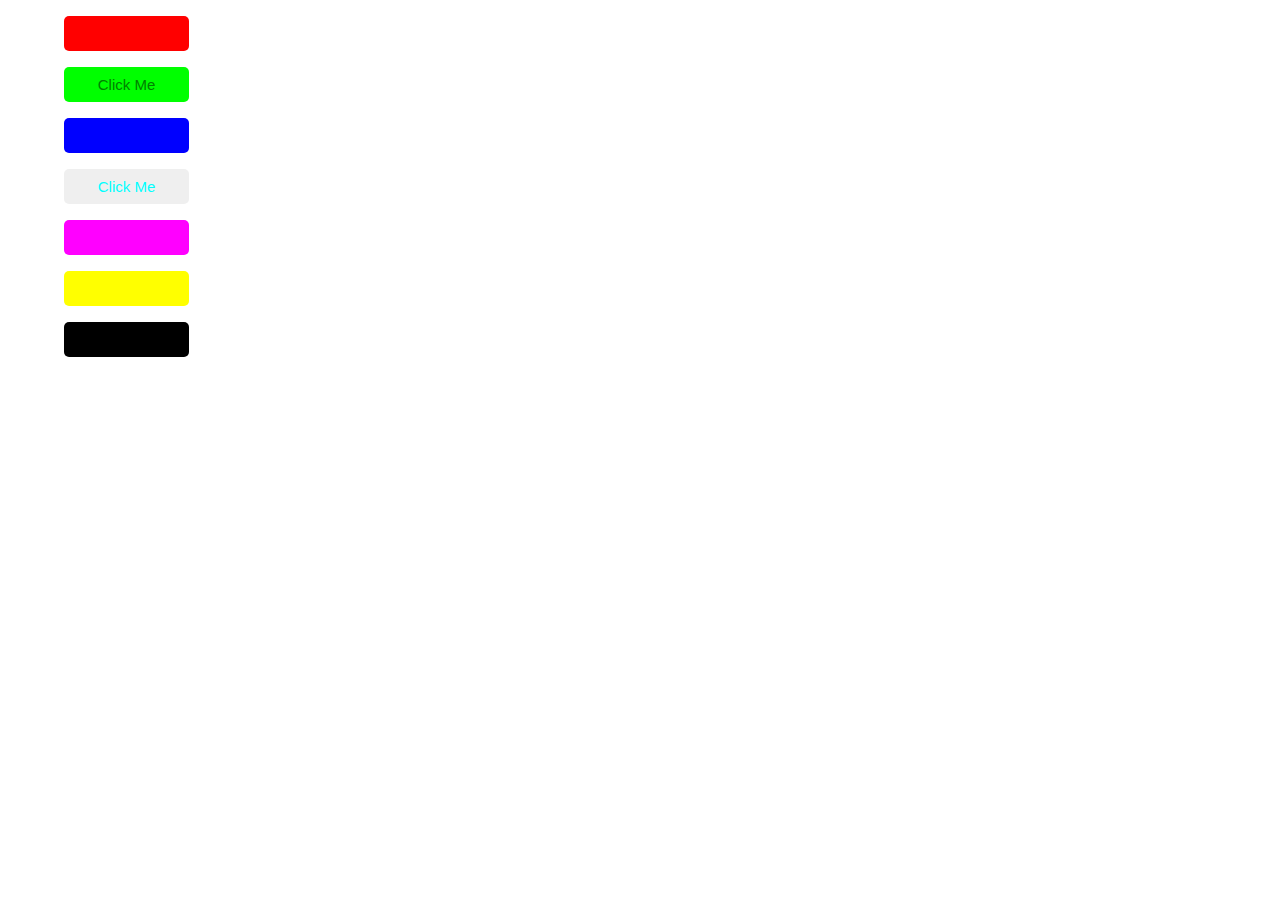
<file: index.html>
<!doctype html>
<html lang="en">
<head>
	<meta charset="UTF-8">
	<title>Code Challenge</title>
	<meta charset="utf-8" />
	<meta name="Keywords" content="**keywords**">
	<meta name="Description" content="**description**">
	<meta name="viewport" content="width=device-width,initial-scale=1.0" />
	<meta name="apple-mobile-web-app-capable" content="yes" />
	<meta http-equiv="cleartype" content="on" />
	<link rel="shortcut icon" type="app/images/png" href="../images/favicon.png"/>
	<link rel="shortcut icon" type="app/images/png" href="../images/favicon.png"/>
	<link rel="stylesheet" href="app/styles/css/style.css" type="text/css" media="screen" />
	<link rel="stylesheet" href="https://maxcdn.bootstrapcdn.com/font-awesome/4.6.3/css/font-awesome.min.css">
</head>
<body>
  <section class="Wrapper" ng-app="nApp">
		<div ui-view></div>

      <!-- SCRIPTS -->
    	<script src="node_modules/angular/angular.js"></script>
      <script src="app/scripts/angular-ui-router.min.js"></script>
      <script src="app/scripts/app.js"></script>
			<script src="app/controllers/dataCtrl.js"></script>
  </section>
</body>
</html>
</file>
<file: app/styles/css/style.css>
.block-elements {
  list-style-type: none;
}

.block-elements li {
  max-width: 125px;
  margin: 1em;
  overflow: hidden;
}

.block-elements li > button {
  border: none;
  outline: none;
  width: 100%;
  height: 35px;
  cursor: pointer;
  font-weight: 400;
  font-size: 15px;
  border-radius: 5px;
}

.alert-block {
  display: none;
  background-color: #000;
  color: white;
  width: 200px;
  text-align: center;
  position: absolute;
  left: 40%;
  top:30%;
  padding: 3em;
}

.alert-block a {
  position: absolute;
  top: 1em;
  right: 1em;
  cursor: pointer;
}

.alert-box {
  position: relative;
}

.alert-box img {
  width: 100%;
}

.popup-container {
  display: block;
}
</file>
